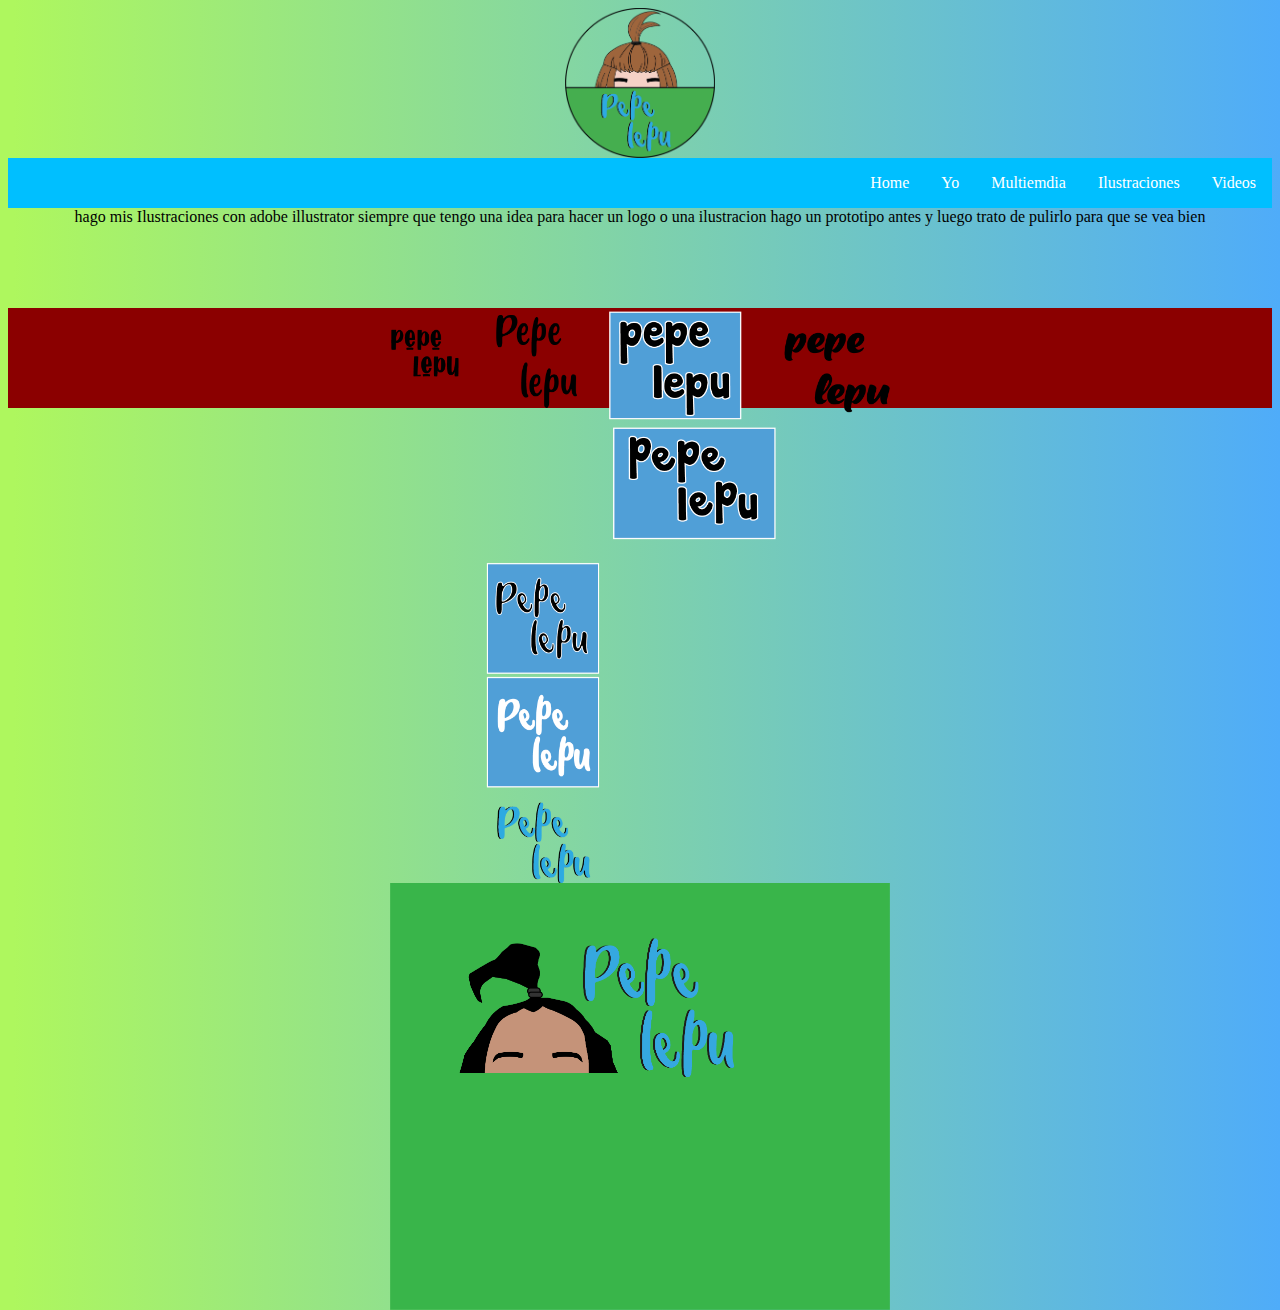
<file: PR3-Portafolio/Ilustraciones.html>
<!DOCTYPE html>
<html lang="en">
<head>
    <meta charset="UTF-8">
    <meta name="viewport" content="width=device-width, initial-scale=1.0">
    <title>Ilustraciones</title>
    <link rel="stylesheet" href="Ilustraciones.css">
</head>
<body>
    <header class="header"><img src="logo-programacion.png" alt="logo-pepelepu" height="150px"></header>
    <ul class="navigation">
        <li><a href="Index.html">Home</a></li>
        <li><a href="Yo.html">Yo</a></li>
        <li><a href="Multimedia.html">Multiemdia</a></li>
        <li><a href="Ilustraciones.html">Ilustraciones</a></li>
        <li><a href="Videos.html">Videos</a></li>
    </ul>
    <ul class="container">
        <li class="box" id="box1">hago mis Ilustraciones con adobe illustrator siempre que tengo una idea para hacer un logo o una ilustracion hago un prototipo antes y luego trato de pulirlo para que se vea bien
        </li>
        <li class="box" id="box2"><img src="topografias pepelepu.png" alt="topografias" width="500"> <img src="ilustracion logo.png" alt="logo beta" width="500"></li>
    </ul>
</body>
</html>
</file>
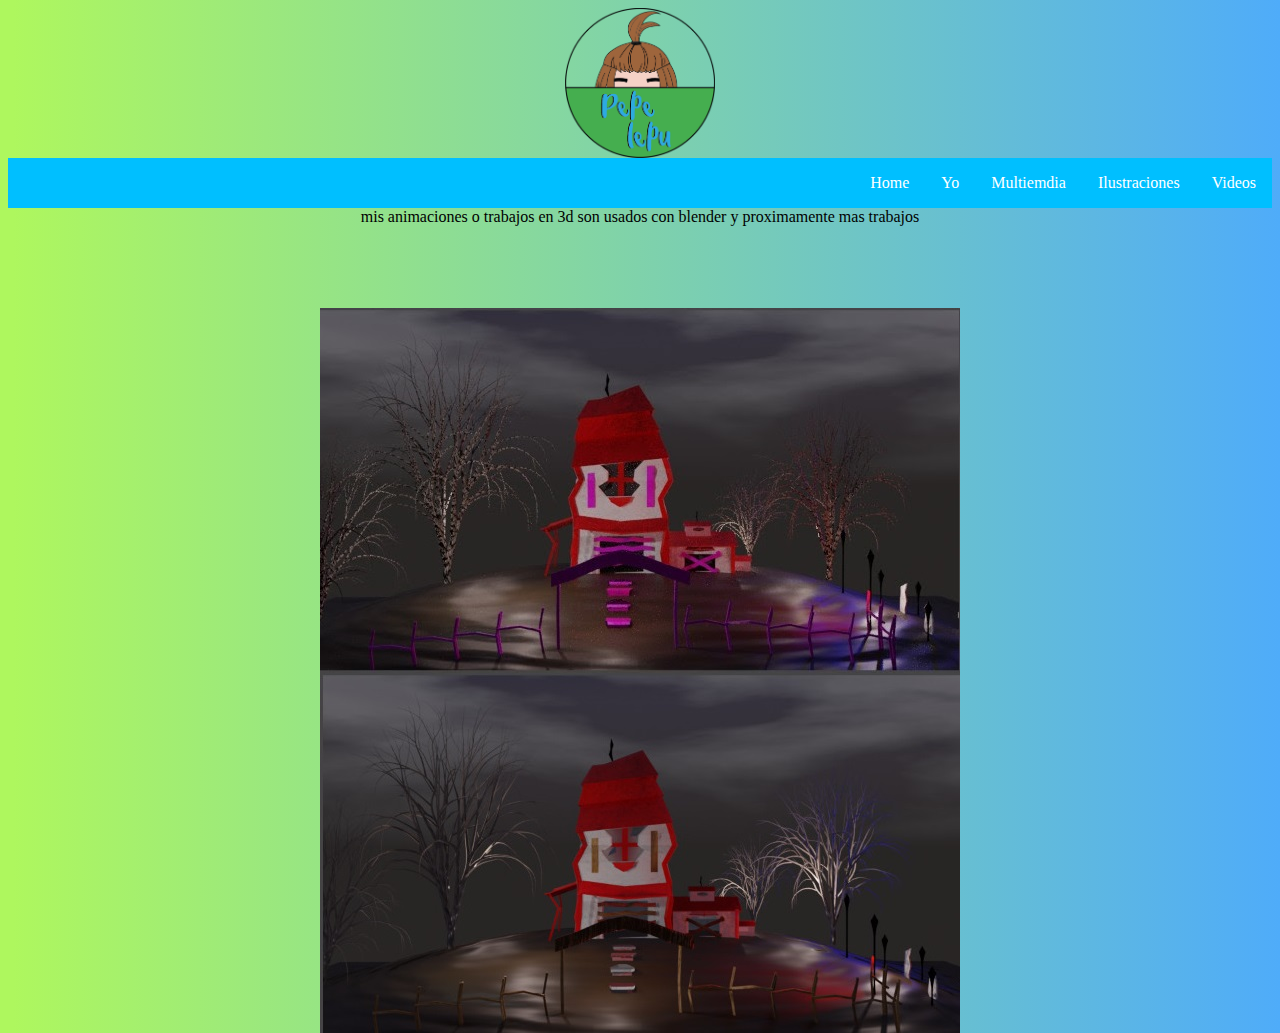
<file: PR3-Portafolio/Multimedia.html>
<!DOCTYPE html>
<html lang="en">
<head>
    <meta charset="UTF-8">
    <meta name="viewport" content="width=device-width, initial-scale=1.0">
    <title>Multimedia</title>
    <link rel="stylesheet" href="Multimedia.css">
</head>
<body>
    <header class="header"><img src="logo-programacion.png" alt="logo-pepelepu" height="150px"></header>
    <ul class="navigation">
        <li><a href="Index.html">Home</a></li>
        <li><a href="Yo.html">Yo</a></li>
        <li><a href="Multimedia.html">Multiemdia</a></li>
        <li><a href="Ilustraciones.html">Ilustraciones</a></li>
        <li><a href="Videos.html">Videos</a></li>
    </ul>
    <ul class="container">
        <li class="box" id="box1">mis animaciones o trabajos en 3d son usados con blender y proximamente mas trabajos</li>
        <li class="box" id="box2"><img src="img-multimedia1.jpeg" alt="Multiemdia1"> <img src="img-multimedia2.jpeg" alt="Multiemdia2"></li>
        <li class="box" id="box3"></li>
    </ul>
</body>
</html>
</file>
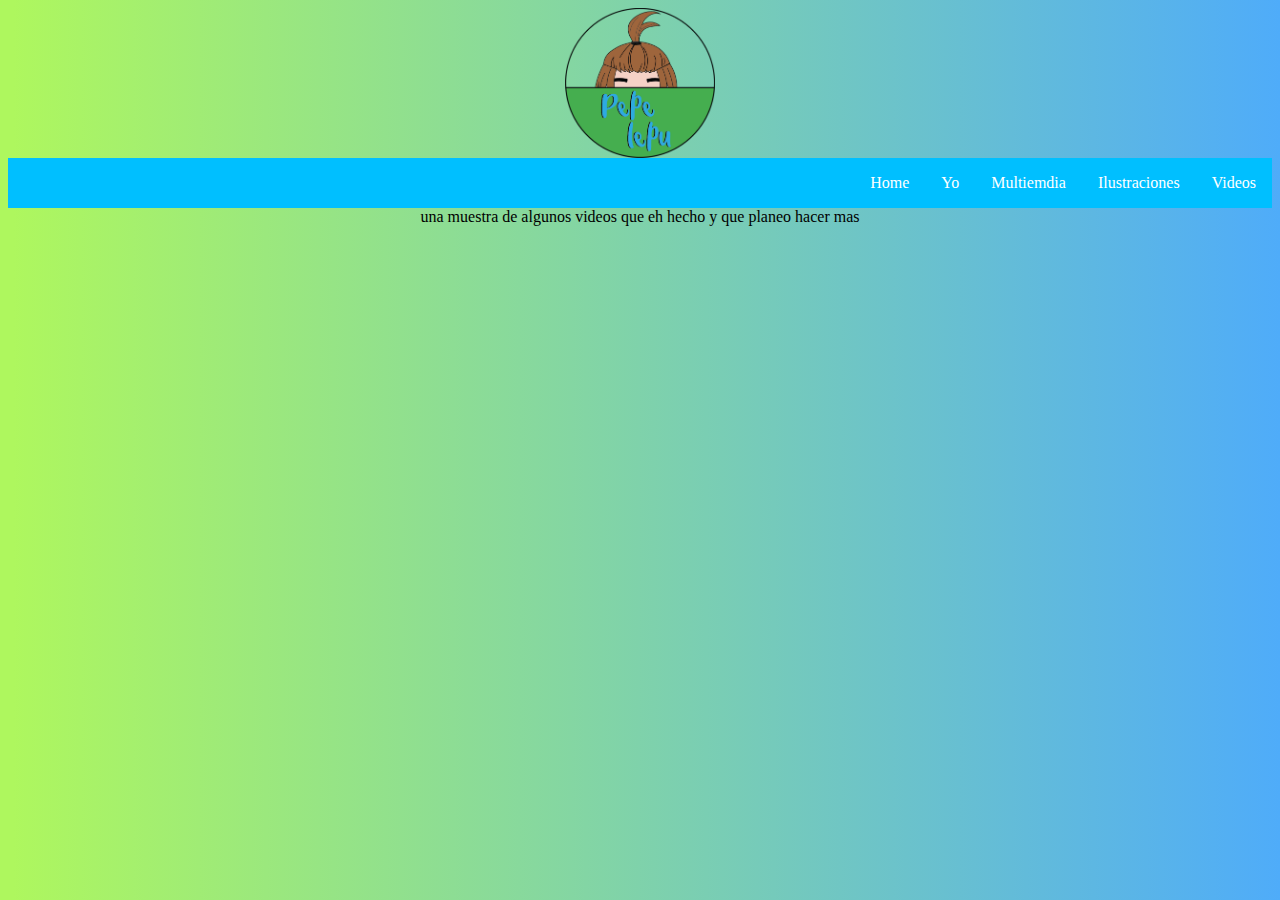
<file: PR3-Portafolio/Videos.html>
<!DOCTYPE html>
<html lang="en">
<head>
    <meta charset="UTF-8">
    <meta name="viewport" content="width=device-width, initial-scale=1.0">
    <title>Videos</title>
    <link rel="stylesheet" href="Videos.css">
</head>
<body>
        <header class="header"><img src="logo-programacion.png" alt="logo-pepelepu" height="150px"></header>
        <ul class="navigation">
            <li><a href="Index.html">Home</a></li>
            <li><a href="Yo.html">Yo</a></li>
            <li><a href="Multimedia.html">Multiemdia</a></li>
            <li><a href="Ilustraciones.html">Ilustraciones</a></li>
            <li><a href="Videos.html">Videos</a></li>
        </ul>
        <ul class="container">
            <li class="box" id="box1">una  muestra de algunos videos que eh hecho y que planeo hacer mas</li>
            <li class="box" id="box2"><iframe width="560" height="315" src="https://www.youtube.com/embed/8aMZw--qrBk" frameborder="0" allow="accelerometer; autoplay; clipboard-write; encrypted-media; gyroscope; picture-in-picture" allowfullscreen></iframe></li>
        </ul>
</body>
</html>
</file>
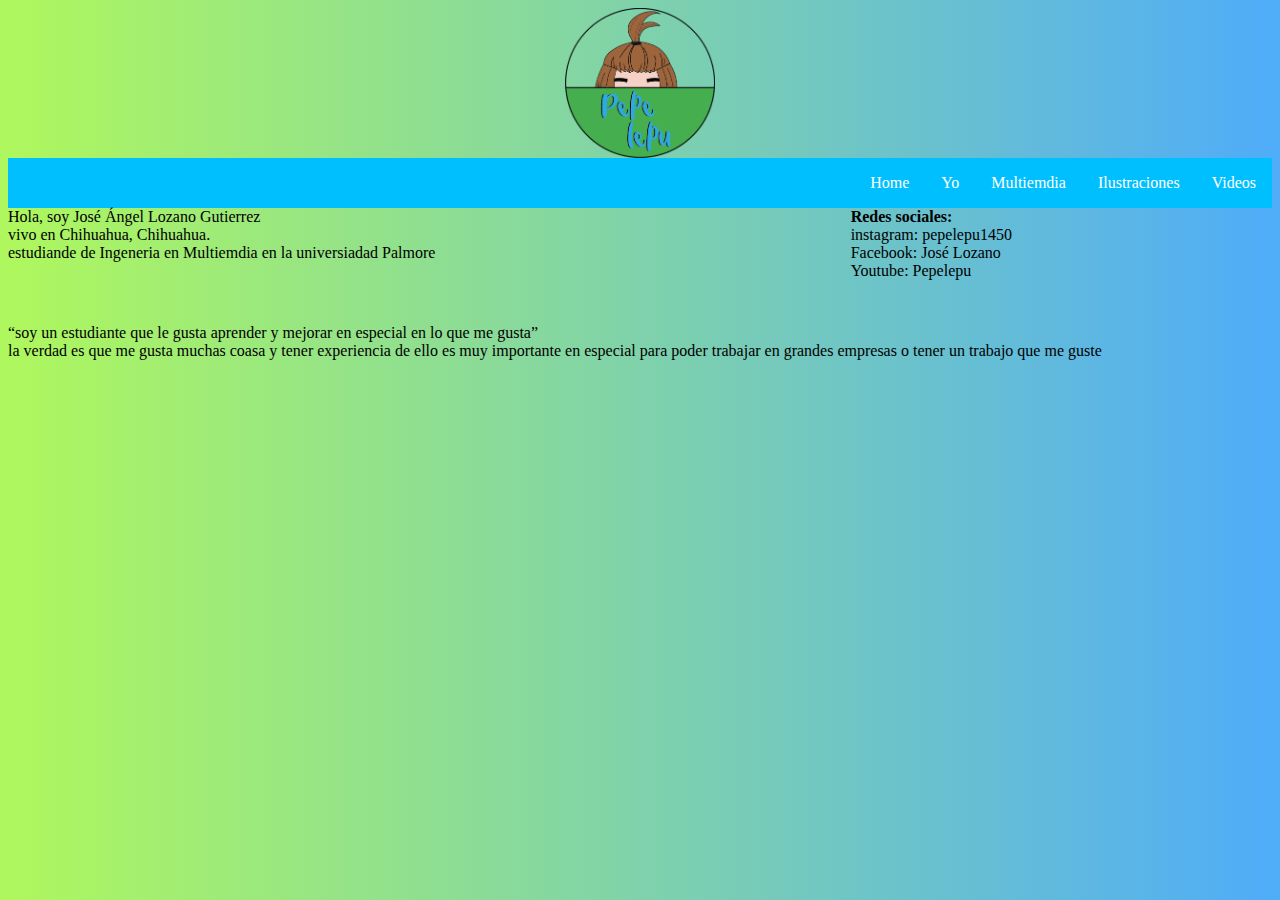
<file: PR3-Portafolio/Yo.html>
<!DOCTYPE html>
<html lang="en">
<head>
    <meta charset="UTF-8">
    <meta name="viewport" content="width=device-width, initial-scale=1.0">
    <title>Yo</title>
    <link rel="stylesheet" href="Yo.css">
</head>
<body>
        <header class="header"><img src="logo-programacion.png" alt="logo-pepelepu" height="150px"></header>
        <ul class="navigation">
            <li><a href="Index.html">Home</a></li>
            <li><a href="Yo.html">Yo</a></li>
            <li><a href="Multimedia.html">Multiemdia</a></li>
            <li><a href="Ilustraciones.html">Ilustraciones</a></li>
            <li><a href="Videos.html">Videos</a></li>
        </ul>
        <ul class="container">
            <li class="box" id="box1">Hola, soy José Ángel Lozano Gutierrez <br>vivo en Chihuahua, Chihuahua. <br> estudiande de Ingeneria en Multiemdia en la universiadad Palmore</li>
            <li class="box" id="box2"><strong> Redes sociales: </strong> <br> instagram: pepelepu1450 <br> Facebook: José Lozano<br> Youtube: Pepelepu<br></li>
            <li class="box" id="box3"><p><q>soy un estudiante que le gusta aprender y mejorar en especial en lo que me gusta</q><br> la verdad es que me gusta muchas coasa y tener experiencia de ello es muy importante en especial para poder trabajar en grandes empresas o tener un trabajo que me guste </p></li>
        </ul>
</body>
</html>
</file>
<file: PR3-Portafolio/Ilustraciones.css>
.header{
    display: grid;
    grid-template-columns: 1;
    grid-auto-rows: 150px;
}
img{
    display: block;
    margin: auto;
}
.navigation{
    display: flex;
    flex-flow: row wrap;
    justify-content: flex-end;
    list-style: none;
    margin: 0%;
    background-color: deepskyblue;
}
.navigation a {
    text-decoration: none;
    display: block;
    padding: 1em;
    color: white;
}
.navigation a:hover{
    background-color: #1565C0;
}
body{
    background: linear-gradient(90deg, rgba(174,247,94,1) 1%, rgba(79,172,249,1) 100%);
}
.container{
    display: grid;
    grid-template-columns: repeat(3,1fr);
    grid-auto-rows: 100px;
    list-style: none;
    margin: 0;
    padding: 0;
}
#box1{
    text-align: center;
    grid-column: 1/4;
}
#box2{
    background: darkred;
    grid-column: 1/4;
}
</file>
<file: PR3-Portafolio/Multimedia.css>
.header{
    display: grid;
    grid-template-columns: 1;
    grid-auto-rows: 150px;
}
img{
    display: block;
    margin: auto;
}
.navigation{
    display: flex;
    flex-flow: row wrap;
    justify-content: flex-end;
    list-style: none;
    margin: 0%;
    background-color: deepskyblue;
}
.navigation a {
    text-decoration: none;
    display: block;
    padding: 1em;
    color: white;
}
.navigation a:hover{
    background-color: #1565C0;
}
body{
    background: linear-gradient(90deg, rgba(174,247,94,1) 1%, rgba(79,172,249,1) 100%);
}
.container{
    display: grid;
    grid-template-columns: repeat(3,1fr);
    grid-auto-rows: 100px;
    list-style: none;
    margin: 0;
    padding: 0;
}
#box1{
    text-align: center;
    grid-column: 1/4;
}
#box2{
    
    grid-column: 1/4;
}
</file>
<file: PR3-Portafolio/Videos.css>
.header{
    display: grid;
    grid-template-columns: 1;
    grid-auto-rows: 150px;
}
img{
    display: block;
    margin: auto;
}
.navigation{
    display: flex;
    flex-flow: row wrap;
    justify-content: flex-end;
    list-style: none;
    margin: 0%;
    background-color: deepskyblue;
}
.navigation a {
    text-decoration: none;
    display: block;
    padding: 1em;
    color: white;
}
.navigation a:hover{
    background-color: #1565C0;
}
body{
    background: linear-gradient(90deg, rgba(174,247,94,1) 1%, rgba(79,172,249,1) 100%);
}
.container{
    display: grid;
    grid-template-columns: repeat(3,1fr);
    grid-auto-rows: 100px;
    list-style: none;
    margin: 0;
    padding: 0;
}
#box1{
    text-align: center;
    grid-column: 1/4;
}
#box2{
    grid-column: 1/4;
    
}
</file>
<file: PR3-Portafolio/Yo.css>
.header{
    display: grid;
    grid-template-columns: 1;
    grid-auto-rows: 150px;
}
img{
    display: block;
    margin: auto;
}
.navigation{
    display: flex;
    flex-flow: row wrap;
    justify-content: flex-end;
    list-style: none;
    margin: 0%;
    background-color: deepskyblue;
}
.navigation a {
    text-decoration: none;
    display: block;
    padding: 1em;
    color: white;
}
.navigation a:hover{
    background-color: #1565C0;
}
body{
    background: linear-gradient(90deg, rgba(174,247,94,1) 1%, rgba(79,172,249,1) 100%);
}
.container{
    display: grid;
    grid-template-columns: repeat(3,1fr);
    grid-auto-rows: 100px;
    list-style: none;
    margin: 0;
    padding: 0;
}
#box1{
    
    grid-column: 1/3;
}
#box2{
    
}
#box3{
    
    grid-column: 1/4;
}
</file>
